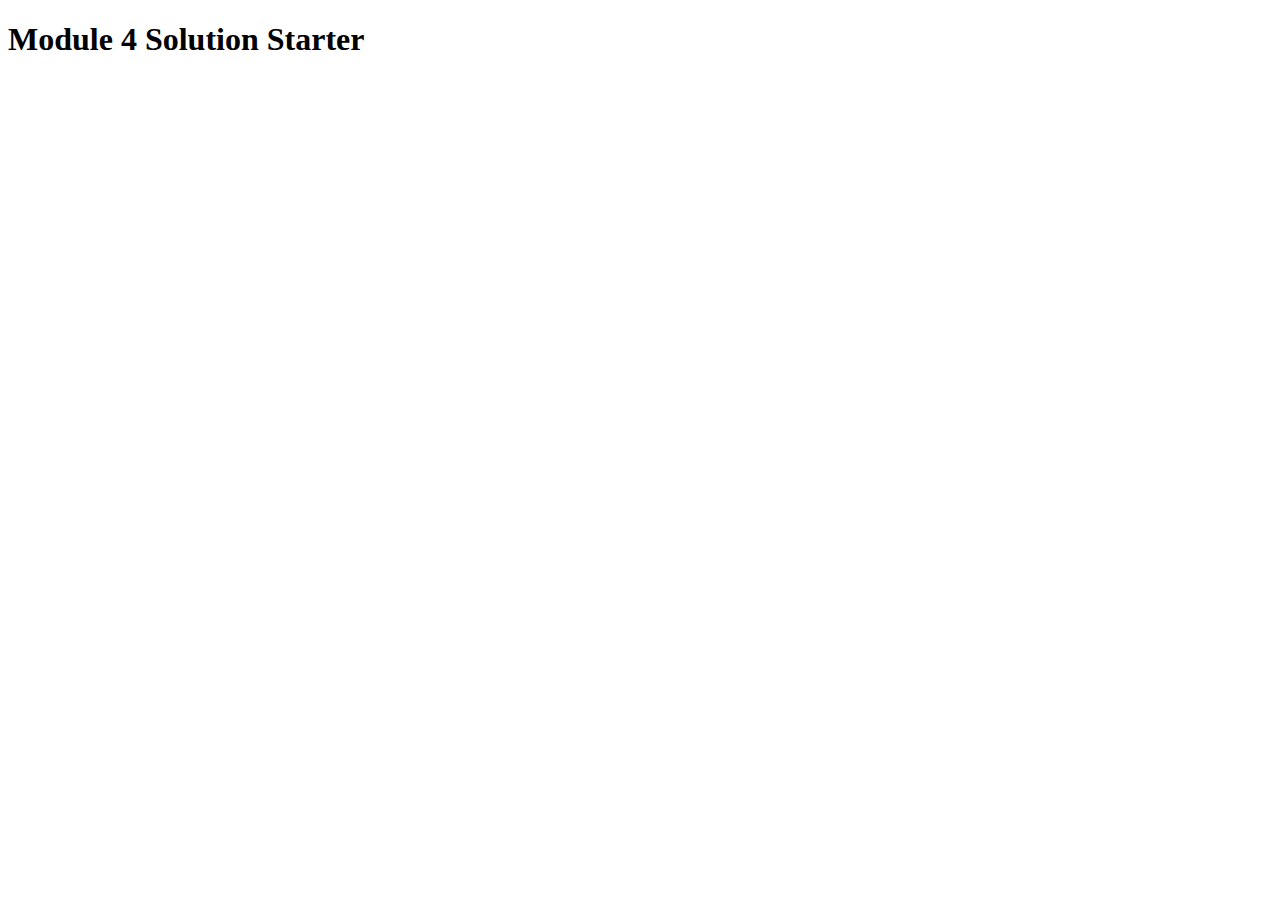
<file: assignment 4-solution/index.html>
<!DOCTYPE html>
<html>
<head>
  <meta charset="utf-8">
  <title>Module 4 Solution Starter</title>
  <script>
    var names = []; // DO NOT REMOVE
  </script>
  <script src="SpeakHello.js"></script>
  <script src="SpeakGoodBye.js"></script>
  <script src="script.js"></script>
</head>
<body>
  <h1>Module 4 Solution Starter</h1>
</body>
</html>
</file>
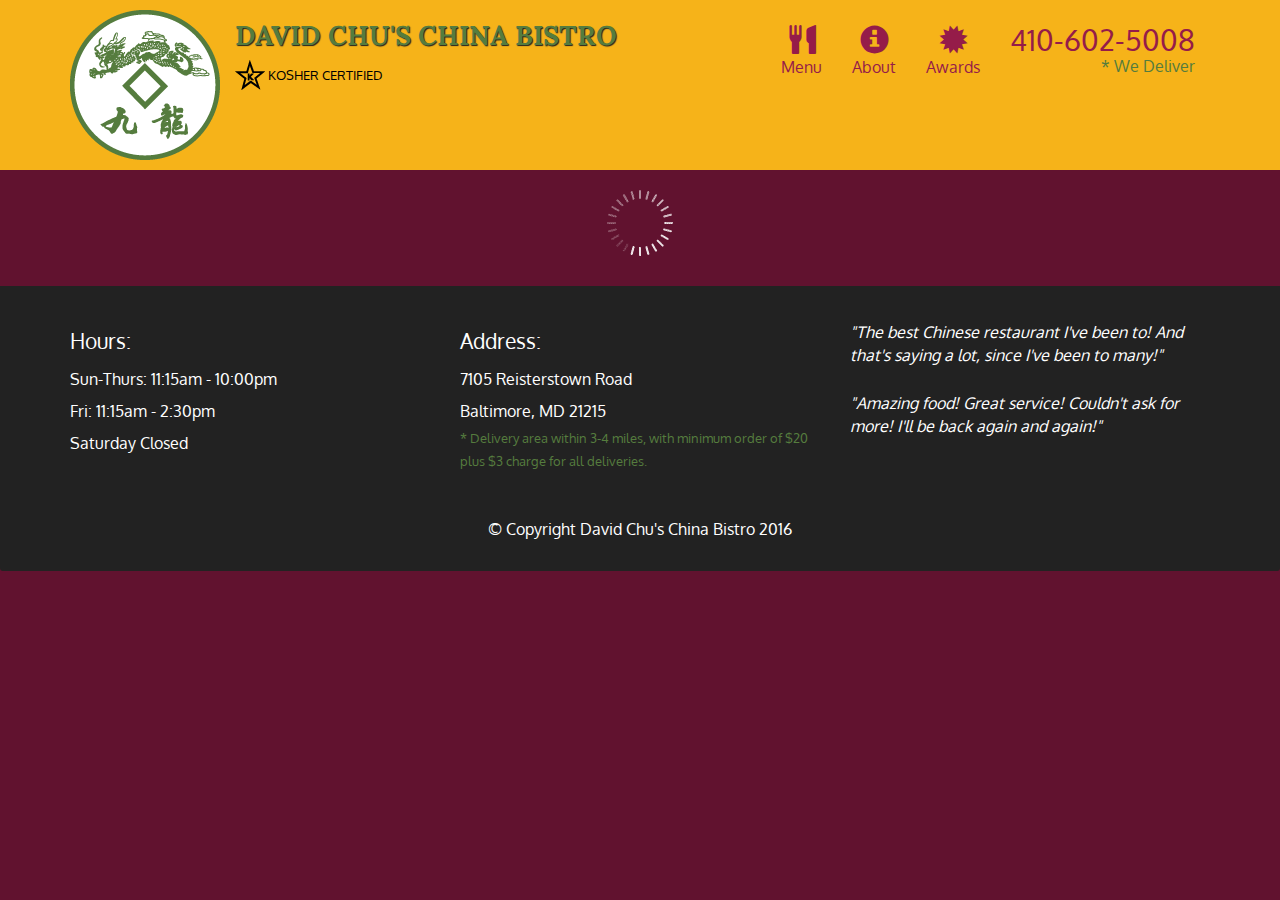
<file: assignment5-solution/index.html>
<!doctype html>
<html lang="en">
  <head>
    <meta charset="utf-8">
    <meta http-equiv="X-UA-Compatible" content="IE=edge">
    <meta name="viewport" content="width=device-width, initial-scale=1">
    <title>David Chu's China Bistro</title>
    <link rel="stylesheet" href="css/bootstrap.min.css">
    <link rel="stylesheet" href="css/styles.css">
    <link href='https://fonts.googleapis.com/css?family=Oxygen:400,300,700' rel='stylesheet' type='text/css'>
    <link href='https://fonts.googleapis.com/css?family=Lora' rel='stylesheet' type='text/css'>
  </head>
<body>
  <header>
    <nav id="header-nav" class="navbar navbar-default">
      <div class="container">
        <div class="navbar-header">
          <a href="index.html" class="pull-left visible-md visible-lg">
            <div id="logo-img" alt="Logo image"></div>
          </a>

          <div class="navbar-brand">
            <a href="index.html"><h1>David Chu's China Bistro</h1></a>
            <p>
              <img src="images/star-k-logo.png" alt="Kosher certification">
              <span>Kosher Certified</span>
            </p>
          </div>

          <button id="navbarToggle" type="button" class="navbar-toggle collapsed" data-toggle="collapse" data-target="#collapsable-nav" aria-expanded="false">
            <span class="sr-only">Toggle navigation</span>
            <span class="icon-bar"></span>
            <span class="icon-bar"></span>
            <span class="icon-bar"></span>
          </button>
        </div>
        
        <div id="collapsable-nav" class="collapse navbar-collapse">
           <ul id="nav-list" class="nav navbar-nav navbar-right">
            <li id="navHomeButton" class="visible-xs active">
              <a href="index.html">
                <span class="glyphicon glyphicon-home"></span> Home</a>
            </li>
            <li id="navMenuButton">
              <a href="#" onclick="$dc.loadMenuCategories();">
                <span class="glyphicon glyphicon-cutlery"></span><br class="hidden-xs"> Menu</a>
            </li>
            <li>
              <a href="#">
                <span class="glyphicon glyphicon-info-sign"></span><br class="hidden-xs"> About</a>
            </li>
            <li>
              <a href="#">
                <span class="glyphicon glyphicon-certificate"></span><br class="hidden-xs"> Awards</a>
            </li>
            <li id="phone" class="hidden-xs">
              <a href="tel:410-602-5008">
                <span>410-602-5008</span></a><div>* We Deliver</div>
            </li>
          </ul><!-- #nav-list -->
        </div><!-- .collapse .navbar-collapse -->
      </div><!-- .container -->
    </nav><!-- #header-nav -->
  </header>

  <div id="call-btn" class="visible-xs">
    <a class="btn" href="tel:410-602-5008">
    <span class="glyphicon glyphicon-earphone"></span>
    410-602-5008
    </a>
  </div>
  <div id="xs-deliver" class="text-center visible-xs">* We Deliver</div>

  <div id="main-content" class="container"></div>

  <footer class="panel-footer">
    <div class="container">
      <div class="row">
        <section id="hours" class="col-sm-4">
          <span>Hours:</span><br>
          Sun-Thurs: 11:15am - 10:00pm<br>
          Fri: 11:15am - 2:30pm<br>
          Saturday Closed
          <hr class="visible-xs">
        </section>
        <section id="address" class="col-sm-4">
          <span>Address:</span><br>
          7105 Reisterstown Road<br>
          Baltimore, MD 21215
          <p>* Delivery area within 3-4 miles, with minimum order of $20 plus $3 charge for all deliveries.</p>
          <hr class="visible-xs">
        </section>
        <section id="testimonials" class="col-sm-4">
          <p>"The best Chinese restaurant I've been to! And that's saying a lot, since I've been to many!"</p>
          <p>"Amazing food! Great service! Couldn't ask for more! I'll be back again and again!"</p>
        </section>
      </div>
      <div class="text-center">&copy; Copyright David Chu's China Bistro 2016</div>
    </div>
  </footer>

  <!-- jQuery (Bootstrap JS plugins depend on it) -->
  <script src="js/jquery-2.1.4.min.js"></script>
  <script src="js/bootstrap.min.js"></script>
  <script src="js/ajax-utils.js"></script>
  <script src="js/script.js"></script>
</body>
</html>
</file>
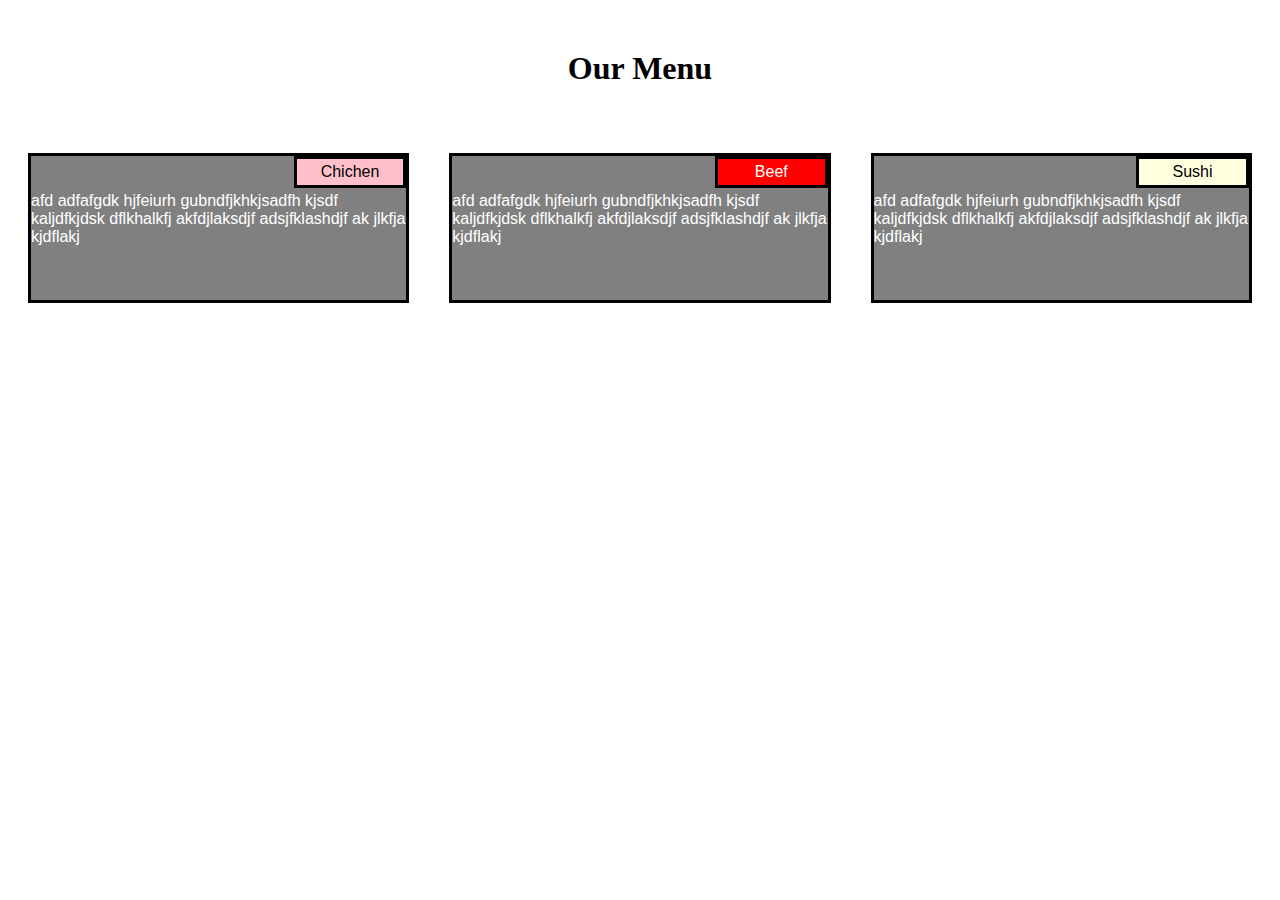
<file: index - assignment 2.html>
<!doctype html>
<html lang="en">
  <head>
    <meta charset="utf-8">
    <meta name="viewport" content="width=device-width, initial-scale=1">
    <title>Assignment Solution for Module 2</title>
    <style>
      * {
        box-sizing: border-box;
      }
      p {
          border: 3px solid black;
          background-color: grey;
          height: 150px;
          font-family: Helvetica;
          color: white;
          margin-right: 20px;
          margin-left: 20px;
          position: relative;
      }
      h1 {
        margin: 10px;
        text-align: center;
      }
      .row {
        width: 100%;
      }
      @media (min-width: 1200px) {
        .head-lg {
          margin: 50px;
        }
      }
      @media (min-width: 1200px) {
        .col-lg {
          float: left;
        }
        .col-lg {
          width: 33.33%;
        }
      }
      @media (min-width: 950px) and (max-width:  1199px) {
        .col-md-1, .col-md-2 {
          float: left;
        }
        .col-md-1 {
          width: 50%;
        }
        .col-md-2{
          width: 100%;
        }
      }
      @media (min-width: 950px) and (max-width:  1199px) {
          .head-md {
            margin: 50px;
          }
      }
      #span1 {
        position: absolute;
        right: 0;
        top:0;
        border: 3px solid black;
        background-color: pink;
        text-align: center;
        color: black;
        width: 30%;
        padding-bottom: 4px;
        padding-top: 4px;
      }
        #span2 {
        position: absolute;
        right: 0;
        top:0;
        border: 3px solid black;
        background-color: red;
        text-align: center;
        color: white;
        width: 30%;
        padding-bottom: 4px;
        padding-top: 4px;
      }
        #span3 {
        position: absolute;
        right: 0;
        top:0;
        border: 3px solid black;
        background-color: lightyellow;
        text-align: center;
        color: black;
        width: 30%;
        padding-bottom: 4px;
        padding-top: 4px;
      }
    </style>
  </head>
<body>
  <h1 class="head-lg head-md">Our Menu</h1>
  <div class="row">
    <div class="col-lg col-md-1">
      <p><span id="span1">Chichen</span><br><br>afd adfafgdk hjfeiurh gubndfjkhkjsadfh kjsdf kaljdfkjdsk dflkhalkfj akfdjlaksdjf adsjfklashdjf ak jlkfja kjdflakj </p>
    </div> 
    <div class="col-lg col-md-1">
      <p><span id="span2">Beef</span><br><br>afd adfafgdk hjfeiurh gubndfjkhkjsadfh kjsdf kaljdfkjdsk dflkhalkfj akfdjlaksdjf adsjfklashdjf ak jlkfja kjdflakj </p>
    </div>
    <div class="col-lg col-md-2">
      <p><span id="span3">Sushi</span><br><br>afd adfafgdk hjfeiurh gubndfjkhkjsadfh kjsdf kaljdfkjdsk dflkhalkfj akfdjlaksdjf adsjfklashdjf ak jlkfja kjdflakj </p>
    </div>
  </div>
</body>
</html>
</file>
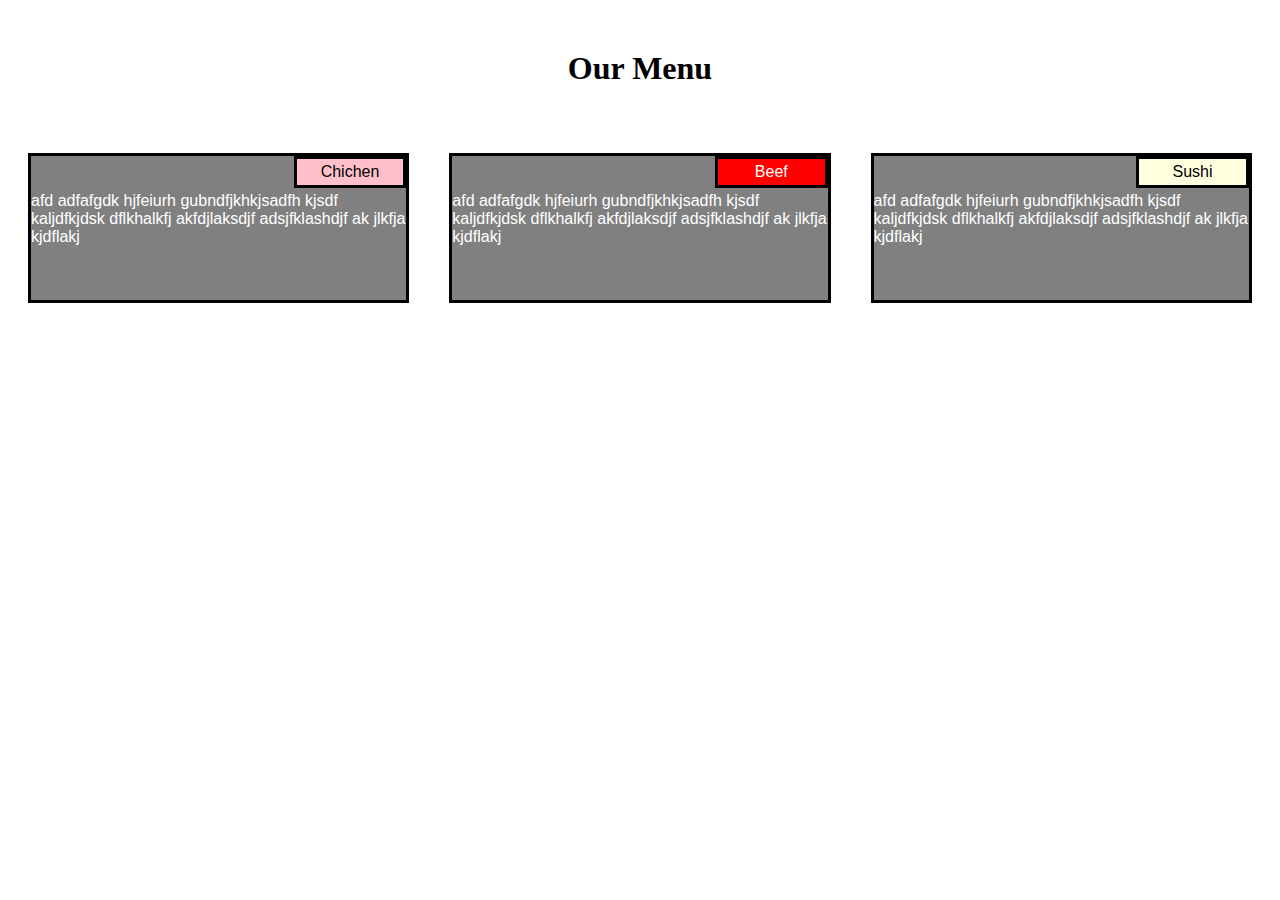
<file: index - Copy.html>
<!doctype html>
<html lang="en">
  <head>
    <meta charset="utf-8">
    <meta name="viewport" content="width=device-width, initial-scale=1">
    <title>Assignment Solution for Module 2</title>
    <style>
      * {
        box-sizing: border-box;
      }
      p {
          border: 3px solid black;
          background-color: grey;
          height: 150px;
          font-family: Helvetica;
          color: white;
          margin-right: 20px;
          margin-left: 20px;
      }
      h1 {
        margin: 10px;
        text-align: center;
      }
      .row {
        width: 100%;
      }
      @media (min-width: 1200px) {
        .head-lg {
          margin: 50px;
        }
      }
      @media (min-width: 1200px) {
        .col-lg {
          float: left;
        }
        .col-lg {
          width: 33.33%;
        }
      }
      @media (min-width: 950px) and (max-width:  1199px) {
        .col-md-1, .col-md-2 {
          float: left;
        }
        .col-md-1 {
          width: 50%;
        }
        .col-md-2{
          width: 100%;
        }
      }
      @media (min-width: 950px) and (max-width:  1199px) {
          .head-md {
            margin: 50px;
          }
      }
      #span1 {
        float: right;
        border: 3px solid black;
        background-color: pink;
        text-align: center;
        color: black;
        width: 30%;
        padding-bottom: 4px;
        padding-top: 4px;
      }
        #span2 {
        float: right;
        border: 3px solid black;
        background-color: red;
        text-align: center;
        color: white;
        width: 30%;
        padding-bottom: 4px;
        padding-top: 4px;
      }
        #span3 {
        float: right;
        border: 3px solid black;
        background-color: lightyellow;
        text-align: center;
        color: black;
        width: 30%;
        padding-bottom: 4px;
        padding-top: 4px;
      }
    </style>
  </head>
<body>
  <h1 class="head-lg head-md">Our Menu</h1>
  <div class="row">
    <div class="col-lg col-md-1">
      <p><span id="span1">Chichen</span><br><br>afd adfafgdk hjfeiurh gubndfjkhkjsadfh kjsdf kaljdfkjdsk dflkhalkfj akfdjlaksdjf adsjfklashdjf ak jlkfja kjdflakj </p>
    </div> 
    <div class="col-lg col-md-1">
      <p><span id="span2">Beef</span><br><br>afd adfafgdk hjfeiurh gubndfjkhkjsadfh kjsdf kaljdfkjdsk dflkhalkfj akfdjlaksdjf adsjfklashdjf ak jlkfja kjdflakj </p>
    </div>
    <div class="col-lg col-md-2">
      <p><span id="span3">Sushi</span><br><br>afd adfafgdk hjfeiurh gubndfjkhkjsadfh kjsdf kaljdfkjdsk dflkhalkfj akfdjlaksdjf adsjfklashdjf ak jlkfja kjdflakj </p>
    </div>
  </div>
</body>
</html>
</file>
<file: assignment5-solution/css/styles.css>
body {
  font-size: 16px;
  color: #fff;
  background-color: #61122f;
  font-family: 'Oxygen', sans-serif;
}

/** HEADER **/
#header-nav {
  background-color: #f6b319;
  border-radius: 0;
  border: 0;
}

#logo-img {
  background: url('../images/restaurant-logo_large.png') no-repeat;
  width: 150px;
  height: 150px;
  margin: 10px 15px 10px 0;
}

.navbar-brand {
  padding-top: 25px;
}
.navbar-brand h1 { /* Restaurant name */
  font-family: 'Lora', serif;
  color: #557c3e;
  font-size: 1.5em;
  text-transform: uppercase;
  font-weight: bold;
  text-shadow: 1px 1px 1px #222;
  margin-top: 0;
  margin-bottom: 0;
  line-height: .75;
}
.navbar-brand a:hover, .navbar-brand a:focus {
  text-decoration: none;
}
.navbar-brand p { /* Kosher cert */
  color: #000;
  text-transform: uppercase;
  font-size: .7em;
  margin-top: 15px;
}
.navbar-brand p span { /* Star-K */
  vertical-align: middle;
}

#nav-list {
  margin-top: 10px;
}
#nav-list a {
  color: #951C49;
  text-align: center;
}
#nav-list a:hover {
  background: #E7E7E7;
}
#nav-list a span {
  font-size: 1.8em;
}

#phone {
  margin-top: 5px;
}
#phone a { /* Phone number */
  text-align: right;
  padding-bottom: 0;
}
#phone div { /* We Deliver */
  color: #557c3e;
  text-align: right;
  padding-right: 15px;
}

.navbar-header button.navbar-toggle, .navbar-header .icon-bar {
  border: 1px solid #61122f;
}
.navbar-header button.navbar-toggle {
  clear: both;
  margin-top: -30px;
}
/* END HEADER */

/* FOOTER */
.panel-footer {
  margin-top: 30px;
  padding-top: 35px;
  padding-bottom: 30px;
  background-color: #222;
  border-top: 0;
}
.panel-footer div.row {
  margin-bottom: 35px;
}
#hours, #address {
  line-height: 2;
}
#hours > span, #address > span {
  font-size: 1.3em;
}
#address p {
  color: #557c3e;
  font-size: .8em;
  line-height: 1.8;
}
#testimonials {
  font-style: italic;
}
#testimonials p:nth-child(2) {
  margin-top: 25px;
}
/* END FOOTER */



/* HOME PAGE */
.container .jumbotron {
  box-shadow: 0 0 50px #3F0C1F;
  border: 2px solid #3F0C1F;
}

#menu-tile, #specials-tile, #map-tile {
  height: 250px;
  width: 100%;
  margin-bottom: 15px;
  position: relative;
  border: 2px solid #3F0C1F;
  overflow: hidden;
}
#menu-tile:hover, #specials-tile:hover, #map-tile:hover {
  box-shadow: 0 1px 5px 1px #cccccc;
}
#menu-tile {
  background: url('../images/menu-tile.jpg') no-repeat;
  background-position: center;
}
#specials-tile {
  background: url('../images/specials-tile.jpg') no-repeat;
  background-position: center;
}
#menu-tile span, #specials-tile span, #map-tile span {
  position: absolute;
  bottom: 0;
  right: 0;
  width: 100%;
  text-align: center;
  font-size: 1.6em;
  text-transform: uppercase;
  background-color: #000;
  color: #fff;
  opacity: .8;
}
/* END HOME PAGE */

/* MENU CATEGORIES PAGE */
.category-tile { 
  position: relative;
  border: 2px solid #3F0C1F;
  overflow: hidden;
  width: 200px;
  height: 200px;
  margin: 0 auto 15px;
}
.category-tile span {
  position: absolute;
  bottom: 0;
  right: 0;
  width: 100%;
  text-align: center;
  font-size: 1.2em;
  text-transform: uppercase;
  background-color: #000;
  color: #fff;
  opacity: .8;
}
.category-tile:hover {
  box-shadow: 0 1px 5px 1px #cccccc;
}

#menu-categories-title + div {
  margin-bottom: 50px;
}
/* END MENU CATEGORIES PAGE */

/* SINGLE CATEGORY PAGE */
.menu-item-tile {
  margin-bottom: 25px;
}
.menu-item-tile hr {
  width: 80%;
}
.menu-item-tile .menu-item-price {
  font-size: 1.1em;
  text-align: right;
  margin-top: -15px;
  margin-right: -15px;
}
.menu-item-tile .menu-item-price span {
  font-size: .6em;
}
.menu-item-photo {
  position: relative;
  border: 2px solid #3F0C1F; 
  overflow: hidden;
  padding: 0;
  margin-right: -15px;
  margin-left: auto;
  margin-bottom: 20px;
  max-width: 250px;
}
.menu-item-photo div {
  position: absolute;
  bottom: 0;
  right: 0;
  width: 80px;
  background-color: #557c3e;
  text-align: center;
}
.menu-item-description {
  padding-right: 30px;
}
h3.menu-item-title {
  margin: 0 0 10px;
}
.menu-item-details {
  font-size: .9em;
  font-style: italic;
}
/* END SINGLE CATEGORY PAGE */


/********** Large devices only **********/
@media (min-width: 1200px) {
  .container .jumbotron {
    background: url('../images/jumbotron_1200.jpg') no-repeat;
    height: 675px;
  }
}

/********** Medium devices only **********/
@media (min-width: 992px) and (max-width: 1199px) {
  /* Header */
  #logo-img {
    background: url('../images/restaurant-logo_medium.png') no-repeat;
    width: 100px;
    height: 100px;
    margin: 5px 5px 5px 0;
  }
  /* End Header */

  /* Home Page */
  .container .jumbotron {
    background: url('../images/jumbotron_992.jpg') no-repeat;
    height: 558px;
  }
  /* End Home Page */
}

/********** Small devices only **********/
@media (min-width: 768px) and (max-width: 991px) {
  /* Home Page */
  .container .jumbotron {
    background: url('../images/jumbotron_768.jpg') no-repeat;
    height: 432px;
  }
  /* End Home Page */
}

/********** Extra small devices only **********/
@media (max-width: 767px) {
  /* Header */
  .navbar-brand {
    padding-top: 10px;
    height: 80px;
  }
  .navbar-brand h1 { /* Restaurant name */
    padding-top: 10px;
    font-size: 5vw; /* 1vw = 1% of viewport width */
  }
  .navbar-brand p { /* Kosher cert */
    font-size: .6em;
    margin-top: 12px;
  }
  .navbar-brand p img { /* Star-K */
    height: 20px;
  }

  #collapsable-nav a { /* Collapsed nav menu text */
    font-size: 1.2em;
  }
  #collapsable-nav a span { /* Collapsed nav menu glyph */
    font-size: 1em;
    margin-right: 5px;
  }

  #call-btn > a {
    font-size: 1.5em;
    display: block;
    margin: 0 20px;
    padding: 10px;
    border: 2px solid #fff;
    background-color: #f6b319;
    color: #951c49;
  }
  #xs-deliver {
    margin-top: 5px;
    font-size: .7em;
    letter-spacing: .1em;
    text-transform: uppercase;
  }
  /* End Header */

  /* Footer */
  .panel-footer section {
    margin-bottom: 30px;
    text-align: center;
  }
  .panel-footer section:nth-child(3) {
    margin-bottom: 0; /* margin already exists on the whole row */
  }
  .panel-footer section hr {
    width: 50%;
  }
  /* End Footer */

  /* Home Page */
  .container .jumbotron {
    margin-top: 30px;
    padding: 0;
  }
  #menu-tile, #specials-tile {
    width: 360px;
    margin: 0 auto 15px;
  }

  .menu-item-photo {
    margin-right: auto;
  }
  .menu-item-tile .menu-item-price {
    text-align: center;
  }
  .menu-item-description {
    text-align: center;;
  }
}


/********** Super extra small devices Only :-) (e.g., iPhone 4) **********/
@media (max-width: 479px) {
  /* Header */
  .navbar-brand h1 { /* Restaurant name */
    padding-top: 5px;
    font-size: 6vw;
  }
  /* End Header */
  
  /* Home page */
  #menu-tile, #specials-tile {
    width: 280px;
    margin: 0 auto 15px;
  }

  .col-xxs-12 {
    position: relative;
    min-height: 1px;
    padding-right: 15px;
    padding-left: 15px;
    float: left;
    width: 100%;
  }
}
</file>
